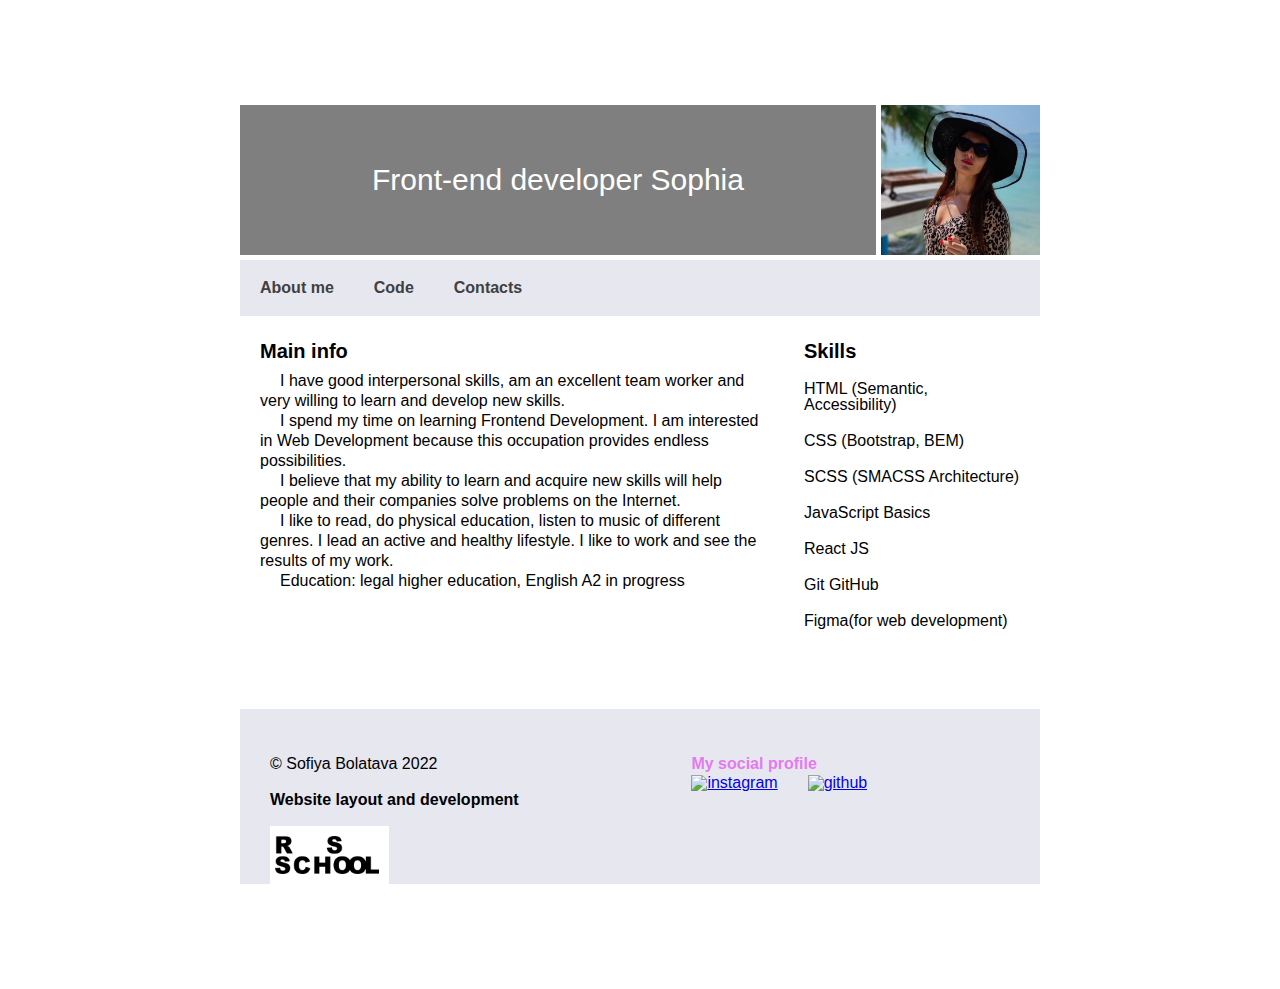
<file: index.html>
<!DOCTYPE html>
<html lang="en">
<head>
    <meta charset="UTF-8">
    <meta http-equiv="X-UA-Compatible" content="IE=edge">
    <meta name="viewport" content="width=device-width, initial-scale=1.0">
    <link href="https://fonts.googleapis.com/css2?family=Raleway:wght@400;700&display=swap" rel="stylescheet">
    <link rel="stylesheet" href="reset.css">
    <link rel="stylesheet" href="style.css">
    <link rel="stylesheet" href="media.css">
    <title>CV</title>
</head>
<body>
    <div class="container">
        <header class="header">
            <div class="title-block">
                <h1 class="title">Front-end developer Sophia</h1>
            </div>
            <div class="userpic">
                <img src="assets/img/photo_5.jpg" alt="foto Sophia">
            </div>
        </header>

        <main>
            <div class="nav">
                <ul>
                    <li><a href="index.html">About me</a></li>
                    <li><a href="code.html">Code</a></li>
                    <li><a href="contacts.html">Contacts</a></li>
                </ul>
            </div>
            <section class="content-wrapper">
                <div class="content">
                    <h2>Main info</h2>
                    <p class="indent">I have good interpersonal skills, am an excellent team worker and very willing to learn and develop new skills. </p>
                    <p class="indent">I spend my time on learning Frontend Development. I am interested in Web Development because this occupation provides endless possibilities.</p>
                    <p class="indent">I believe that my ability to learn and acquire new skills will help people and their companies solve problems on the Internet.</p>
                    <p class="indent">I like to read, do physical education, listen to music of different genres.  I lead an active and healthy lifestyle. I like to work and see the results of my work.</p>
                    <p class="indent">Education: legal higher education, English A2 in progress</p>
                </div>
                <div class="sidebar">
                    <h2>Skills</h2>
                    <ul class="skills">
                        <li>HTML (Semantic, Accessibility)</li>
                        <li>CSS (Bootstrap, BEM)</li>
                        <li>SCSS (SMACSS Architecture)</li>
                        <li>JavaScript Basics</li>
                        <li>React JS</li>
                        <li>Git GitHub</li>
                        <li>Figma(for web development)</li>
                    </ul>
                </div>
            </section>
        </main>
    </div>

    <footer class="footer">
        <div class="container-footer">
            <div class="footer-row">

                <div class="footer-copyright footer-col">
                    <div class="footer-copyright-name">&#169; Sofiya Bolatava 2022</div>
                    <p>Website layout and development</p>
                    <p><a href="https://rs.school/js/">
                        <img src="/assets/rsschool.png" alt="rsschool">
                        </a>
                    </p>
                </div>
                
                <!-- footer icons -->
                <div class="footer-icons footer-col">
                    <p>My social profile</p>
                    <div class="footer-icons-row">
                        <a href="https://www.instagram.com/sophia_laiphia/">
                            <img scr="./assets/favicon.ico/free-icon-instagram-3955024.png" alt="instagram">
                        </a>
                        <a href="https://github.com/SofIIjack/rsschool-cv/blob/gh-pages/cv.md">
                            <img scr="./assets/favicon.ico" alt="github">
                        </a>
                    </div>
                </div>
                <!-- //footer icons -->

                <!-- <div class="footer-contacts footer-col">
                    <a href="#" class="footer-button">contact
                    </a>
                    <p>Write to me to find out the cost of services.</p>
                </div> -->
            </div>
        </div>
    </footer>
</body>
</html>
</file>
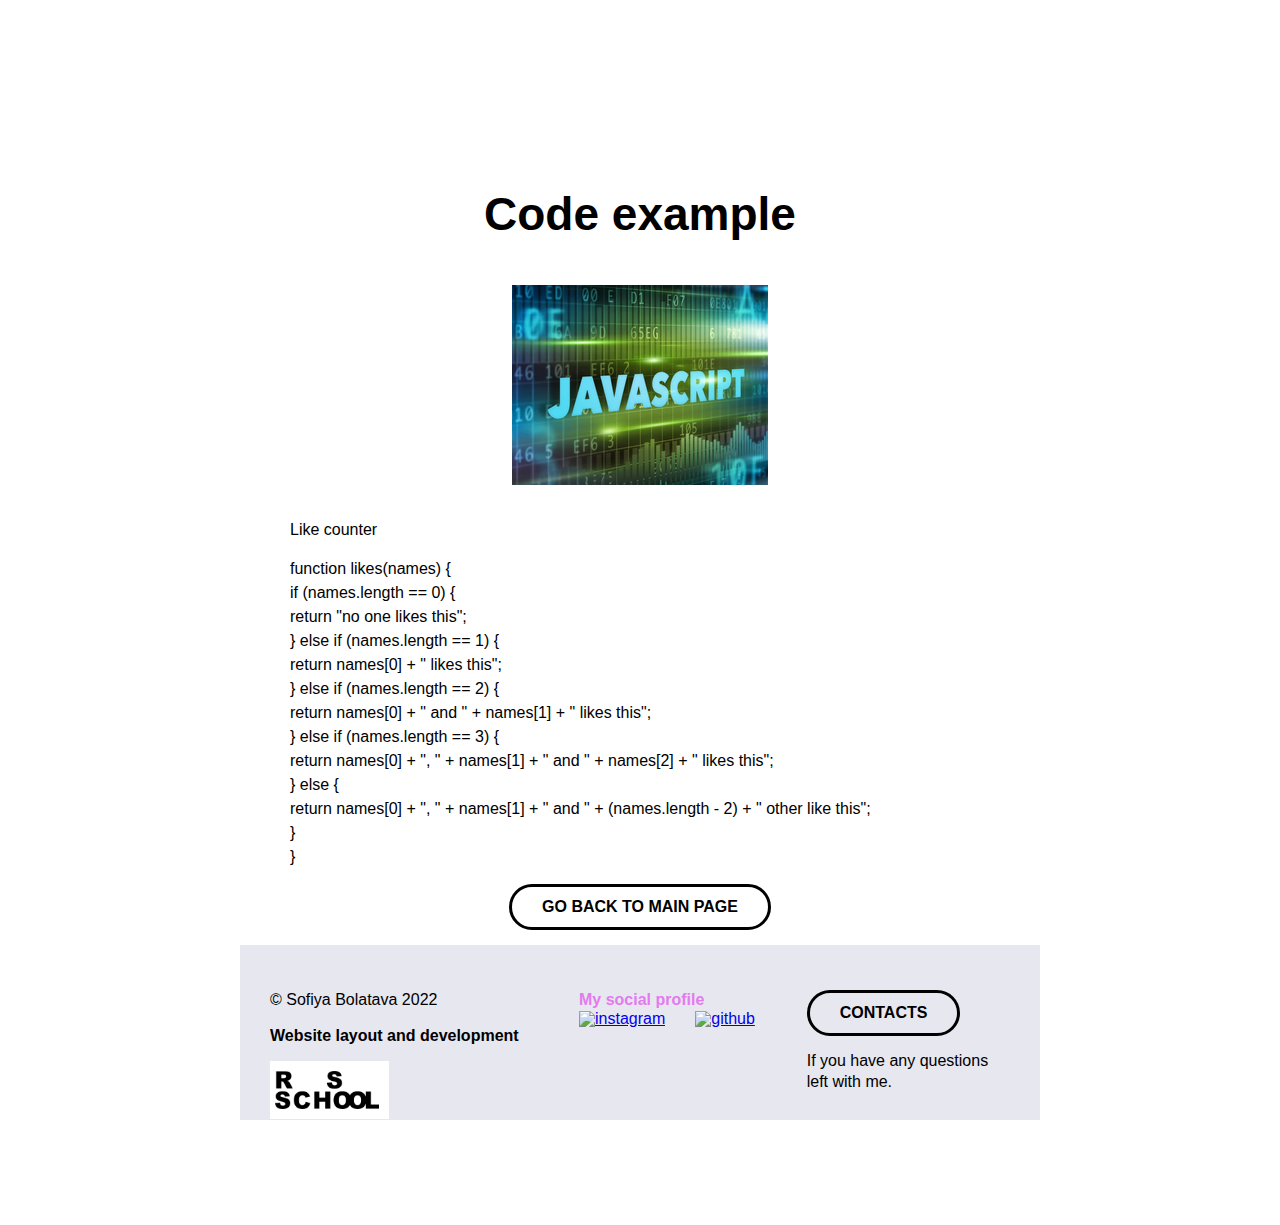
<file: code.html>
<!DOCTYPE html>
<html lang="en">
<head>
    <meta charset="UTF-8">
    <meta http-equiv="X-UA-Compatible" content="IE=edge">
    <meta name="viewport" content="width=device-width, initial-scale=1.0">
    <link href="https://fonts.googleapis.com/css2?family=Raleway:wght@400;700&display=swap" rel="stylescheet">
    <title>cv_project_code</title>
    <link rel="stylesheet" href="reset.css">
    <link rel="stylesheet" href="style.css">
    <link rel="stylesheet" href="media.css">
    <title>cv_code</title>
</head>
<body>
    
        <article class="code">
            <div class="container-code">
                <h1 class="code-header">Code example</h1>
        
                <div class="code-img">
                    <img src="./assets/img/JS_full.ico" alt="js code">
                </div>

                <div class="code-description">
                    <p>Like counter</p>
                    <p><code>
                        function likes(names) {<br>
                         if (names.length == 0) {<br>
                         return "no one likes this";<br>
                        } else if (names.length == 1) {<br>
                             return names[0] + " likes this";<br>
                         } else if (names.length == 2) {<br>
                          return names[0] + " and " + names[1] + " likes this";<br>
                        } else if (names.length == 3) {<br>
                          return names[0] + ", " + names[1] + " and " + names[2] + " likes this";<br>
                         } else {<br>
                             return names[0] + ", " + names[1] + " and " + (names.length - 2) + " other like this";<br>
                            }<br>
                        }<br>
                     </code>
                    </p>
                </div>

                <a href="index.html" class="code-btm-back">Go back to main page</a>
            </div>
        </article>

    <!-- Foter -->

    <footer class="footer">
        <div class="container-footer">
            <div class="footer-row">

                <div class="footer-copyright footer-col">
                    <div class="footer-copyright-name">&#169; Sofiya Bolatava 2022</div>
                    <p>Website layout and development</p>
                    <p><a href="https://rs.school/js/">
                        <img src="/assets/rsschool.png" alt="rsschool">
                        </a>
                    </p>
                </div>
                
                <!-- footer icons -->
                <div class="footer-icons footer-col">
                    <p>My social profile</p>
                    <div class="footer-icons-row">
                        <a href="https://www.instagram.com/sophia_laiphia/">
                            <img scr="./assets/favicon.ico/icons8-instagram-48.ico" alt="instagram">
                        </a>
                        <a href="https://github.com/SofIIjack/rsschool-cv/blob/gh-pages/cv.md">
                            <img scr="./assets/favicon.ico" alt="github">
                        </a>
                    </div>
                </div>
                <!-- //footer icons -->

                <div class="footer-contacts footer-col">
                    <a href="contacts.html" class="footer-button">Contacts
                    </a>
                    <p>If you have any questions<br> left with me.</p>
                </div>
            </div>
        </div>
    </footer>
</body>
</html>
</file>
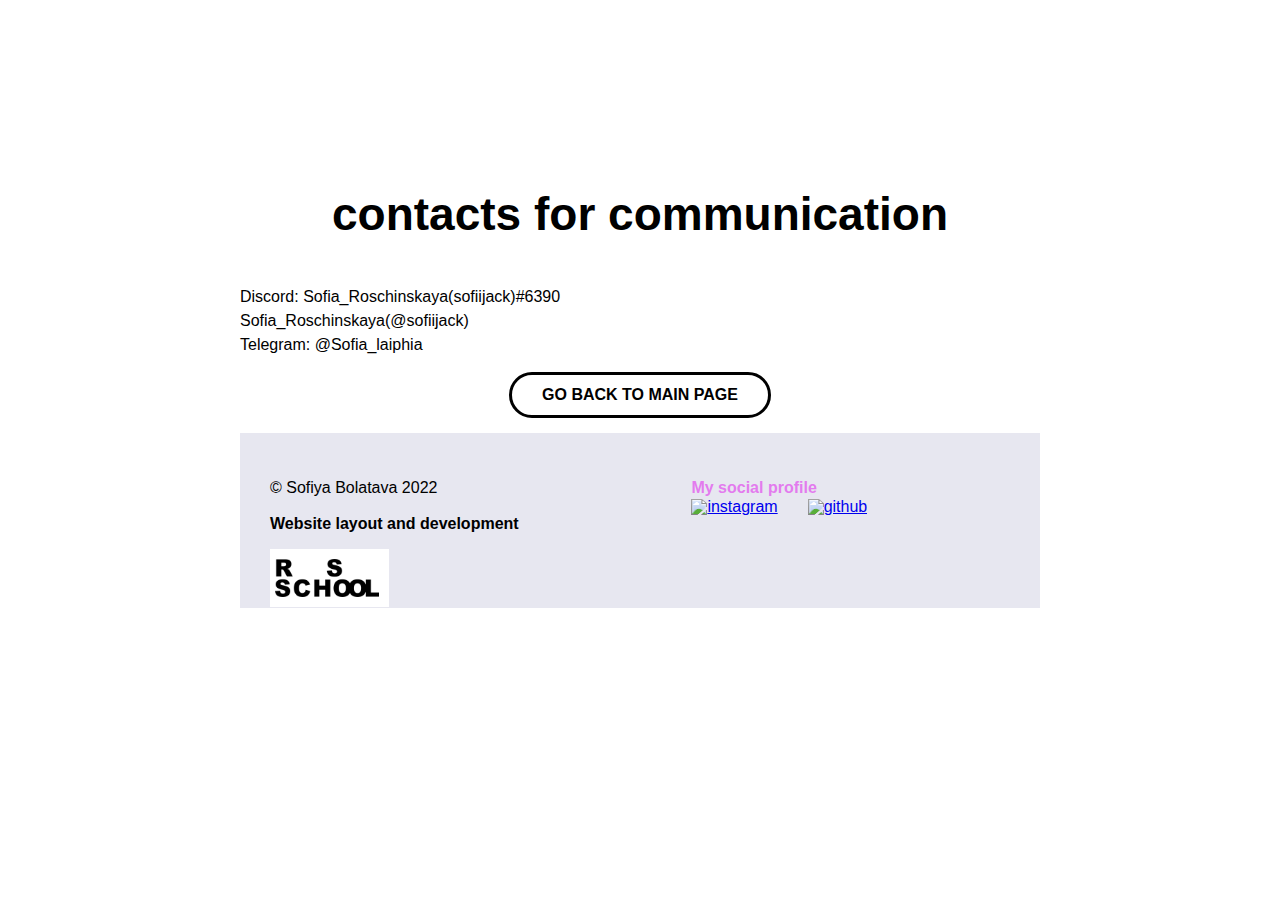
<file: contacts.html>
<!DOCTYPE html>
<html lang="en">
<head>
    <meta charset="UTF-8">
    <meta http-equiv="X-UA-Compatible" content="IE=edge">
    <meta name="viewport" content="width=device-width, initial-scale=1.0">
    <link href="https://fonts.googleapis.com/css2?family=Raleway:wght@400;700&display=swap" rel="stylescheet">
    <link rel="stylesheet" href="reset.css">
    <link rel="stylesheet" href="style.css">
    <link rel="stylesheet" href="media.css">
    <title>cv_contacts</title>
</head>
<body>
    
        <article class="contacts">
            <div class="container-contacts">
                <h1 class="code-header">contacts for communication</h1>
        

                <div class="contacts-description">
    
                    <p>
                        Discord: Sofia_Roschinskaya(sofiijack)#6390 <br> Sofia_Roschinskaya(@sofiijack)<br> Telegram: @Sofia_laiphia
                    </p>
                </div>

                <a href="index.html" class="contacts-btm-back">Go back to main page</a>
            </div>
        </article>

    <!-- Foter -->

    <footer class="footer">
        <div class="container-footer">
            <div class="footer-row">

                <div class="footer-copyright footer-col">
                    <div class="footer-copyright-name">&#169; Sofiya Bolatava 2022</div>
                    <p>Website layout and development</p>
                    <p><a href="https://rs.school/js/">
                        <img src="/assets/rsschool.png" alt="rsschool">
                        </a>
                    </p>
                </div>
                
                <!-- footer icons -->
                <div class="footer-icons footer-col">
                    <p>My social profile</p>
                    <div class="footer-icons-row">
                        <a href="https://www.instagram.com/sophia_laiphia/">
                            <img scr="./assets/favicon.ico/icons8-instagram-48.ico" alt="instagram">
                        </a>
                        <a href="https://github.com/SofIIjack/rsschool-cv/blob/gh-pages/cv.md">
                            <img scr="./assets/favicon.ico" alt="github">
                        </a>
                    </div>
                </div>
                <!-- //footer icons -->

                <!-- <div class="footer-contacts footer-col">
                    <a href="#" class="footer-button">contact
                    </a>
                    <p>Write to me to find out the cost of services.</p>
                </div> -->
            </div>
        </div>
    </footer>
</body>
</html>
</file>
<file: style.css>
body {
    font-family: 'Raleway', sans-serif;
    background: url(https://i.pinimg.com/736x/c1/1a/41/c11a412295f406d0b9cc3728051ca9f1.jpg);
    padding: 100px 0;
}

h2 {
    font-size: 20px;
    font-weight: bold;
    margin-bottom: 10px;
}

.container {
    width: 800px;
    min-height: 197px;
    border: 5px solid #FFFFFF;
    margin: 0 auto;
    padding-bottom: 40px;
    background: #FFFFFF;
}

.header {
    display: flex;
    height: 150px;
}

.title-block {
    position: relative;
    display: flex;
    justify-content: center;
    align-items: center;
    width: 80%;
    height: 100%;
    font-size: 30px;
    background: url(https://gamerwall.pro/uploads/posts/2022-03/1648104193_2-gamerwall-pro-p-fon-dlya-tablitsi-krasivie-2.jpg) no-repeat center center / cover;
    color: #FFFFFF;
    margin-right: 5px;
}

.title-block::after {
    content: '';
    position: absolute;
    left: 0;
    top: 0;
    width: 100%;
    height: 100%;
    background: black;
    opacity: 0.5;
}

.title {
    position: relative;
    z-index: 1;
}

.userpic {
    display: flex;
    height: 100%;
    width: 20%;
}

.nav ul {
    display: flex;
    background: rgb(231, 231, 240);
    margin: 5px 0;
}

.nav li a {
    display: flex;
    padding: 20px;
    text-decoration: none;
    color: #404040;
    font-weight: bold;
    transition: transform 0.3s ease-in;
}

.nav li a:hover {
    background:#f0d2f5;
    transform: translateY(-15px);
}


.indent {
    text-indent: 20px; 
   }

.content-wrapper {
    display: flex;
}

.content {
    width: 70%;
    padding: 20px;
}

.content p {
    line-height: 20px;
}

.sidebar {
    padding: 20px;
    width: 30%;
}

.skills li {
    padding: 10px 0;
    transition: transform .5s;
}

.skills li:hover {
    transform: translateX(10px);
}

/* Foter */

.footer {
    width: 800px;
    height: 0px;
    border: 5px solid #FFFFFF;
    margin: 0 auto;

    padding-top: 45px;
    padding-bottom: 130px;
    background: rgb(231, 231, 240);
}

.footer-row {
    display: flex;
    flex-direction: row;
    justify-content: space-between;
}

.footer-col {
    min-width: 181px;
    flex-grow: 1;
}

.footer-copyright {
    min-width: 309px;
    line-height: 1.3;
    padding-left: 30px;
}

.footer-copyright-name {
    font-weight: 300;
    font-size: 16px;
    line-height: 1.3;
    margin-bottom: 15px;
}

.footer-copyright p {
    margin: 0;
    margin-bottom: 15px;
    font-weight: 700;
    line-height: 1.3;
    letter-spacing: normal;
}


.footer-icons p {
    font-weight: 600;
    font-style: 16px;
    line-height: 1.3;
    color: rgb(227, 123, 238);
}

.footer-icons-row {
    display: flex;
    align-items:center;
}

.footer-icons-row > * + * {
    margin-left: 30px;
}



.footer-button {
    display: inline-block;
    height: 40px;
    padding-left: 30px;
    padding-right: 30px;

    border: 3px solid black;
    border-radius: 50px;

    color: #000;
    font-weight: 700;
    font-size: 16px;
    line-height: 40px;
    text-transform: uppercase;
    text-decoration: none;

    transition: all 0.2s ease-in;
}

.footer-button:hover {
    background-color:#f0d2f5;
}

.footer-contacts p {
    margin: 15px 0;
    font-style: 16px;
    line-height: 1.3;

    color: #000;
}

/* code */

.code {
    padding: 80px 0px 0px;
    text-align: center;
}

.container-code {
        width: 800px;
        min-height: 197px;
        border: 5px solid #FFFFFF;
        margin: 0 auto;
        padding-bottom: 5px;
        background: #FFFFFF;
    }

.code-header {
    margin: 0;
    margin-bottom: 40px;
    font-weight: bold;
    font-size: 46px;
    line-height: 1.3;
}

.code-img {
    margin-bottom: 30px;
}

.code-description {
    margin: 0 auto;
    min-width: 500px;
    padding-left: 50px;
}

.code-description p {
    margin-top: 0;
    margin-bottom: 15px;
    text-align: left;
    
    font-style: 16px;
    line-height: 1.5;
}

.code-btm-back {
    display: inline-block;
    height: 40px;
    padding-left: 30px;
    padding-right: 30px;

    border: 3px solid black;
    border-radius: 50px;

    color: #000;
    font-weight: 700;
    font-size: 16px;
    line-height: 40px;
    text-transform: uppercase;
    text-decoration: none;

    transition: all 0.2s ease-in;
}

.code-btm-back:hover {
    background-color: #f0d2f5;
}

.footer-button:hover {
    background-color:#f0d2f5;
}

/* Contacts */

.contacts {
    padding: 80px 0px 0px;
    text-align: center;
}

.container-contacts {
        width: 800px;
        min-height: 197px;
        border: 5px solid #FFFFFF;
        margin: 0 auto;
        padding-bottom: 5px;
        background: #FFFFFF;
    }

.contacts-header {
    margin: 0;
    margin-bottom: 40px;
    font-weight: bold;
    font-size: 46px;
    line-height: 1.3;
}

.contacts-description p {
    margin-top: 0;
    margin-bottom: 15px;
    text-align: left;
    
    font-style: 16px;
    line-height: 1.5;
}

.contacts-btm-back {
    display: inline-block;
    height: 40px;
    padding-left: 30px;
    padding-right: 30px;

    border: 3px solid black;
    border-radius: 50px;

    color: #000;
    font-weight: 700;
    font-size: 16px;
    line-height: 40px;
    text-transform: uppercase;
    text-decoration: none;

    transition: all 0.2s ease-in;
}
</file>
<file: media.css>
/* Large Devices, Wide Screens */
@media only screen and (max-width: 1200px) {
    header {
        margin-right: 20px;
        font-style: 16px;
    }

    container-code {
        margin-right: 20px;
        font-style: 16px;
    }
}


/* Medium Devices, Desktops */
@media only screen and (max-width: 992px) {
    
}

/* Small Devices, Tablets */
@media only screen and (max-width: 768px) {
    
}

/* Extra Small Devices, Phones */
@media only screen and (max-width: 480px) {
    
}

/* Custom, iPhone Retina */
@media only screen and (max-width: 320px) {
    
}
</file>
